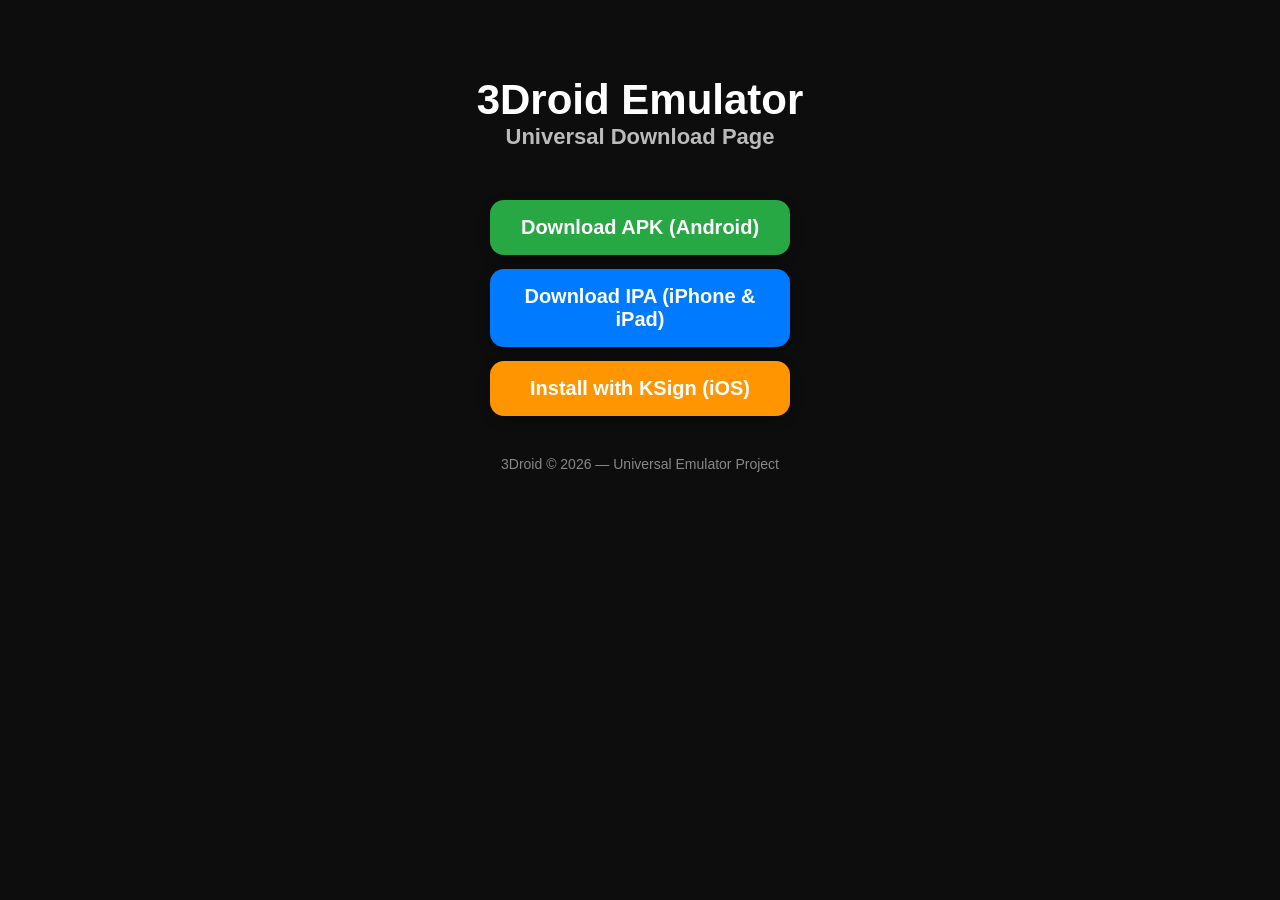
<file: index.html>
<!DOCTYPE html>
<html lang="en">
<head>
    <meta charset="UTF-8">
    <meta name="viewport" content="width=device-width, initial-scale=1.0">
    <title>3Droid Emulator – Downloads</title>

    <style>
        body {
            background: #0d0d0d;
            color: white;
            font-family: Arial, sans-serif;
            text-align: center;
            padding: 40px 20px;
        }

        h1 {
            font-size: 42px;
            margin-bottom: 10px;
        }

        h2 {
            font-size: 22px;
            margin-top: -10px;
            color: #bbbbbb;
        }

        .btn {
            display: block;
            width: 260px;
            margin: 14px auto;
            padding: 16px 20px;
            background: #007aff;
            color: white;
            font-size: 20px;
            font-weight: bold;
            text-decoration: none;
            border-radius: 14px;
            box-shadow: 0 4px 12px rgba(0,0,0,0.3);
        }

        .apk {
            background: #28a745;
        }

        .ksign {
            background: #ff9500;
        }

        .footer {
            margin-top: 40px;
            font-size: 14px;
            color: #888;
        }
    </style>
</head>

<body>

    <h1>3Droid Emulator</h1>
    <h2>Universal Download Page</h2>

    <br>

    <!-- APK DOWNLOAD -->
    <a href="3droid.apk" class="btn apk">Download APK (Android)</a>

    <!-- IPA DOWNLOAD -->
    <a href="3droid.ipa" class="btn">Download IPA (iPhone & iPad)</a>

    <!-- KSign INSTALL -->
    <a href="ksign://install?url=https://YOUR-USERNAME.github.io/3droid.ipa" 
       class="btn ksign">Install with KSign (iOS)</a>

    <div class="footer">
        3Droid © 2026 — Universal Emulator Project
    </div>

</body>
</html>
</file>
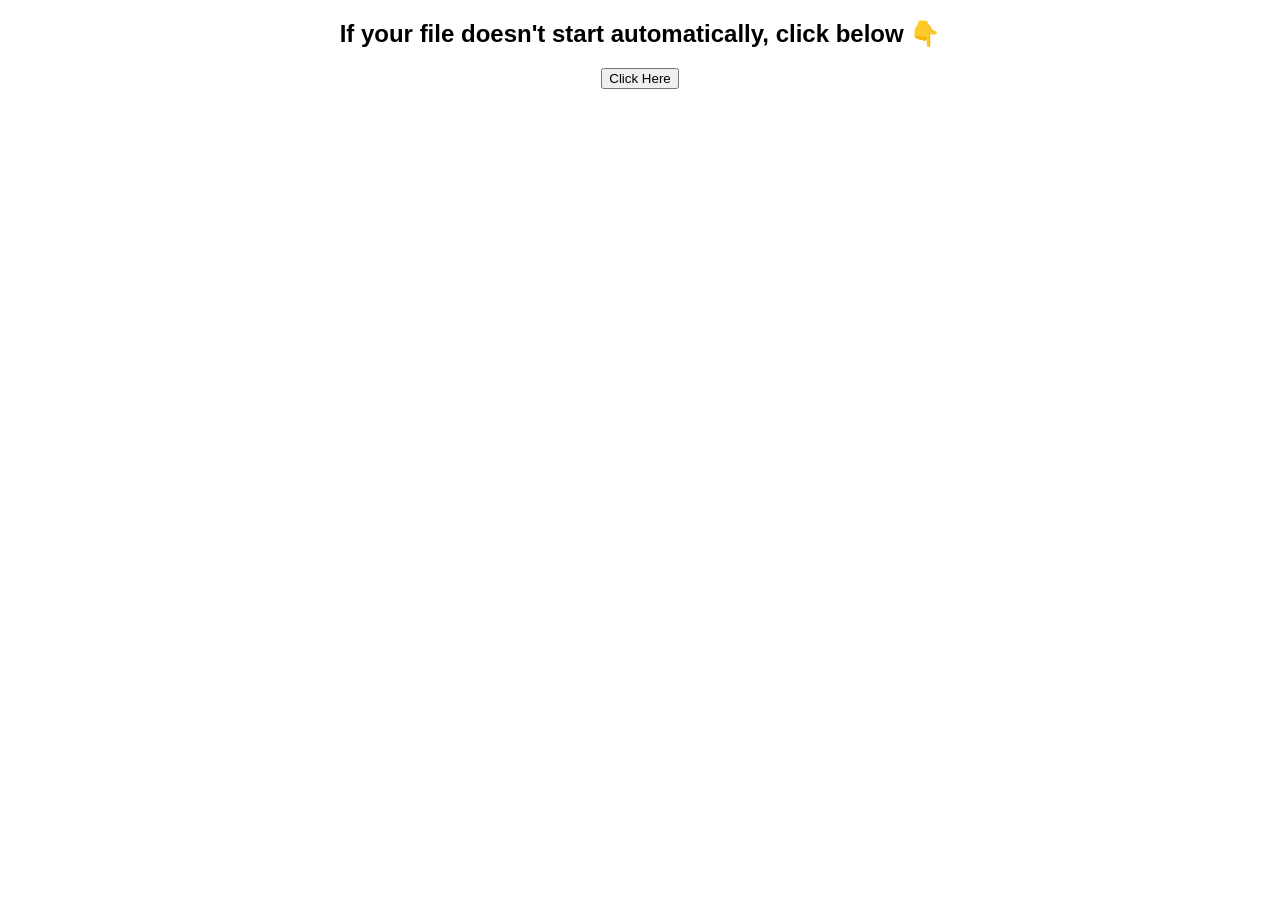
<file: downloads/fallback.html>
<!DOCTYPE html>
<html>
<head>
  <meta charset="UTF-8">
  <title>Manual Download</title>
  <script>
    function startDownload() {
      window.location.href = "3droid.apk";
    }
  </script>
</head>
<body style="text-align:center; font-family:sans-serif;">
  <h2>If your file doesn't start automatically, click below 👇</h2>
  <button onclick="startDownload()">Click Here</button>
</body>
</html>
</file>
